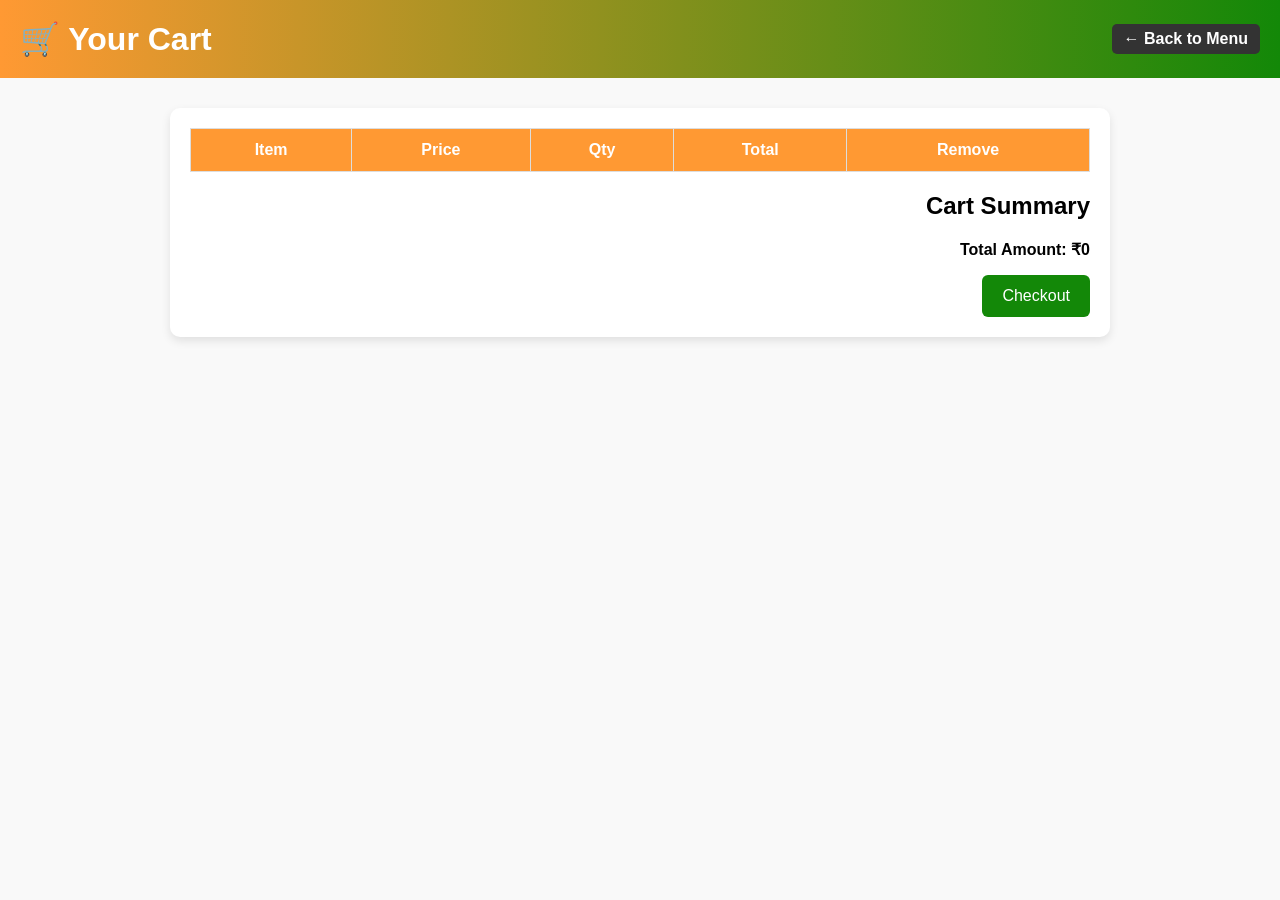
<file: pages/cart.html>
<!DOCTYPE html>
<html lang="en">
<head>
  <meta charset="UTF-8">
  <meta name="viewport" content="width=device-width, initial-scale=1.0">
  <title>Your Cart - Flavors of India</title>
  <link rel="stylesheet" href="../css/cart.css">
</head>
<body>

  <header>
    <h1>🛒 Your Cart</h1>
    <a href="../index.html" class="back-button">← Back to Menu</a>
  </header>

  <main>
    <div class="cart-container">
      <table id="cart-table">
        <thead>
          <tr>
            <th>Item</th>
            <th>Price</th>
            <th>Qty</th>
            <th>Total</th>
            <th>Remove</th>
          </tr>
        </thead>
        <tbody id="cart-body">
     
        </tbody>
      </table>

      <div class="cart-summary">
        <h2>Cart Summary</h2>
        <p><strong>Total Amount: ₹<span id="cart-total">0</span></strong></p>
        <button id="checkout-btn">Checkout</button>
      </div>
    </div>
  </main>

  <script src="../script/cartPage.js"></script>
</body>
</html>
</file>
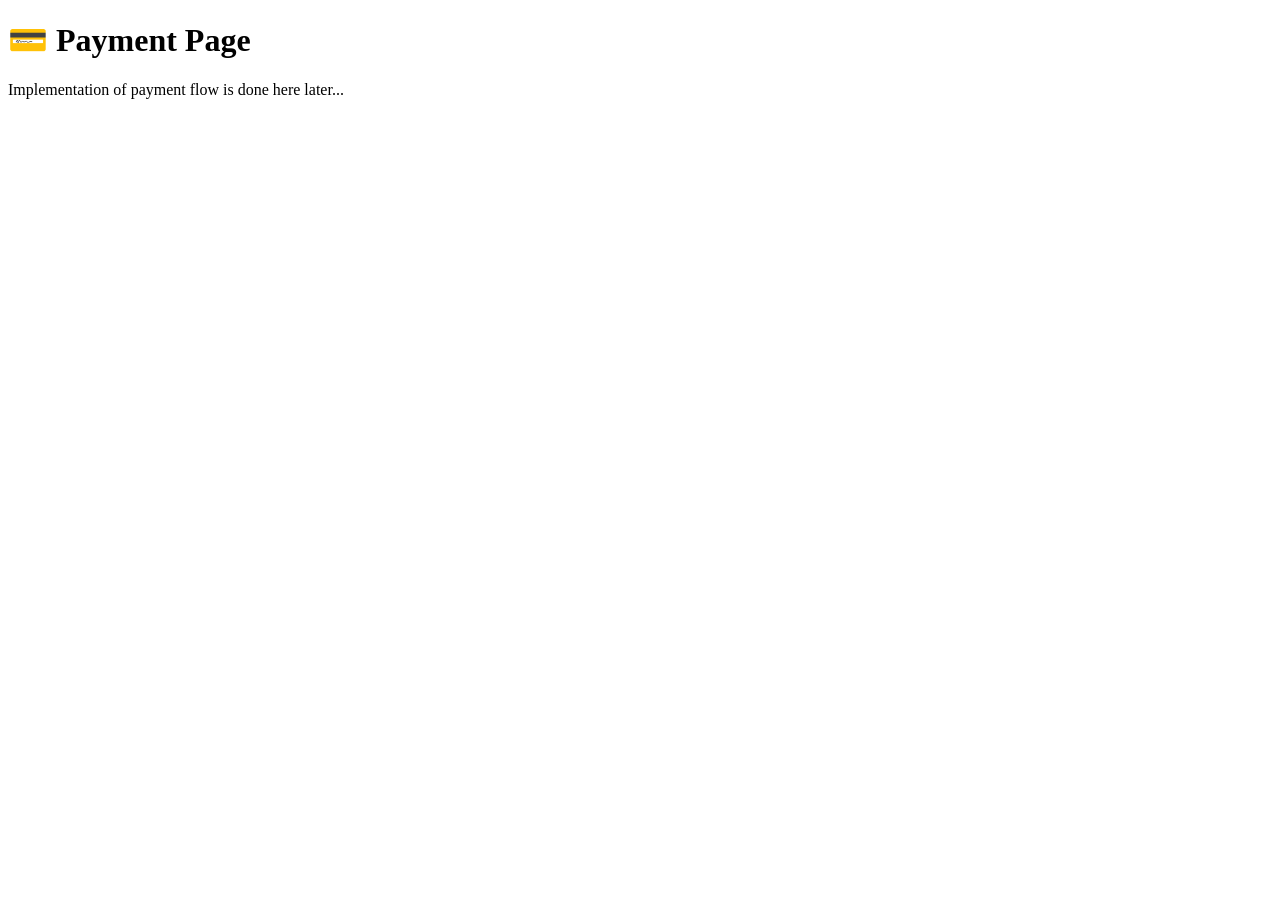
<file: pages/payment.html>
<!DOCTYPE html>
<html lang="en">
<head>
  <meta charset="UTF-8">
  <title>Payment - Flavors of India</title>
  <style>
    #checkout-btn {
  background-color: #ff5722;
  color: white;
  padding: 10px 20px;
  border: none;
  font-size: 1rem;
  cursor: pointer;
  border-radius: 5px;
}
#checkout-btn:hover {
  background-color: #e64a19;
}
  </style>
</head>
<body>
  <h1>💳 Payment Page</h1>
  <p>Implementation of payment flow is done here later...</p>
</body>
</html>
</file>
<file: css/cart.css>
body {
  font-family: Arial, sans-serif;
  margin: 0;
  padding: 0;
  background: #f9f9f9;
}

header {
  background: linear-gradient(to right, #ff9933, #138808);
  color: white;
  padding: 20px;
  display: flex;
  justify-content: space-between;
  align-items: center;
}

header h1 {
  margin: 0;
}

.back-button {
  color: white;
  text-decoration: none;
  font-weight: bold;
  background: #333;
  padding: 6px 12px;
  border-radius: 5px;
}

.cart-container {
  max-width: 900px;
  margin: 30px auto;
  padding: 20px;
  background: white;
  border-radius: 10px;
  box-shadow: 0 4px 10px rgba(0,0,0,0.1);
}

table {
  width: 100%;
  border-collapse: collapse;
  margin-bottom: 20px;
}

table th, table td {
  border: 1px solid #ddd;
  padding: 12px;
  text-align: center;
}

table th {
  background: #ff9933;
  color: white;
}

.cart-summary {
  text-align: right;
}

#checkout-btn {
  background: #138808;
  color: white;
  padding: 12px 20px;
  border: none;
  border-radius: 6px;
  cursor: pointer;
  font-size: 16px;
}

#checkout-btn:hover {
  background: #ff9933;
}
</file>
